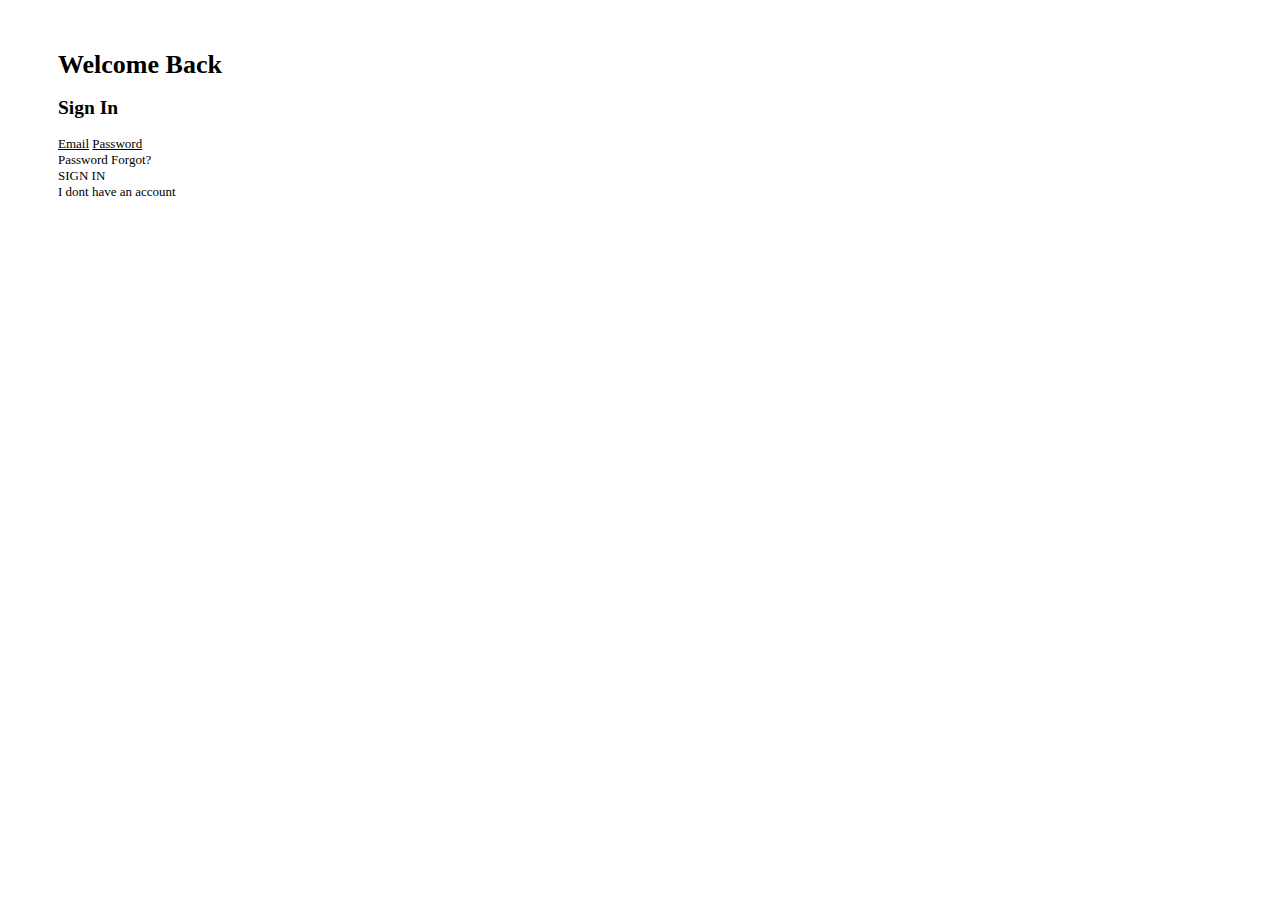
<file: Exercises/10-15/index.html>
<!DOCTYPE html>
<html lang="en">
<head>
   <meta charset="UTF-8">
   <title>Sign-In</title>
   <link href="style.css" rel="stylesheet">
</head>

<body>

    <div class="container">

    <h1> Welcome Back</h1>
    
    <h2> Sign In</h2>

    <label for="email"><u>Email</u></label>
    
    <label for="psw"><u>Password</u></label>
        
        <section> Password              Forgot? </section>

        <section> SIGN IN</section>

        <Section> I dont have an account</Section>

        </p>
</body>

</html>
</file>
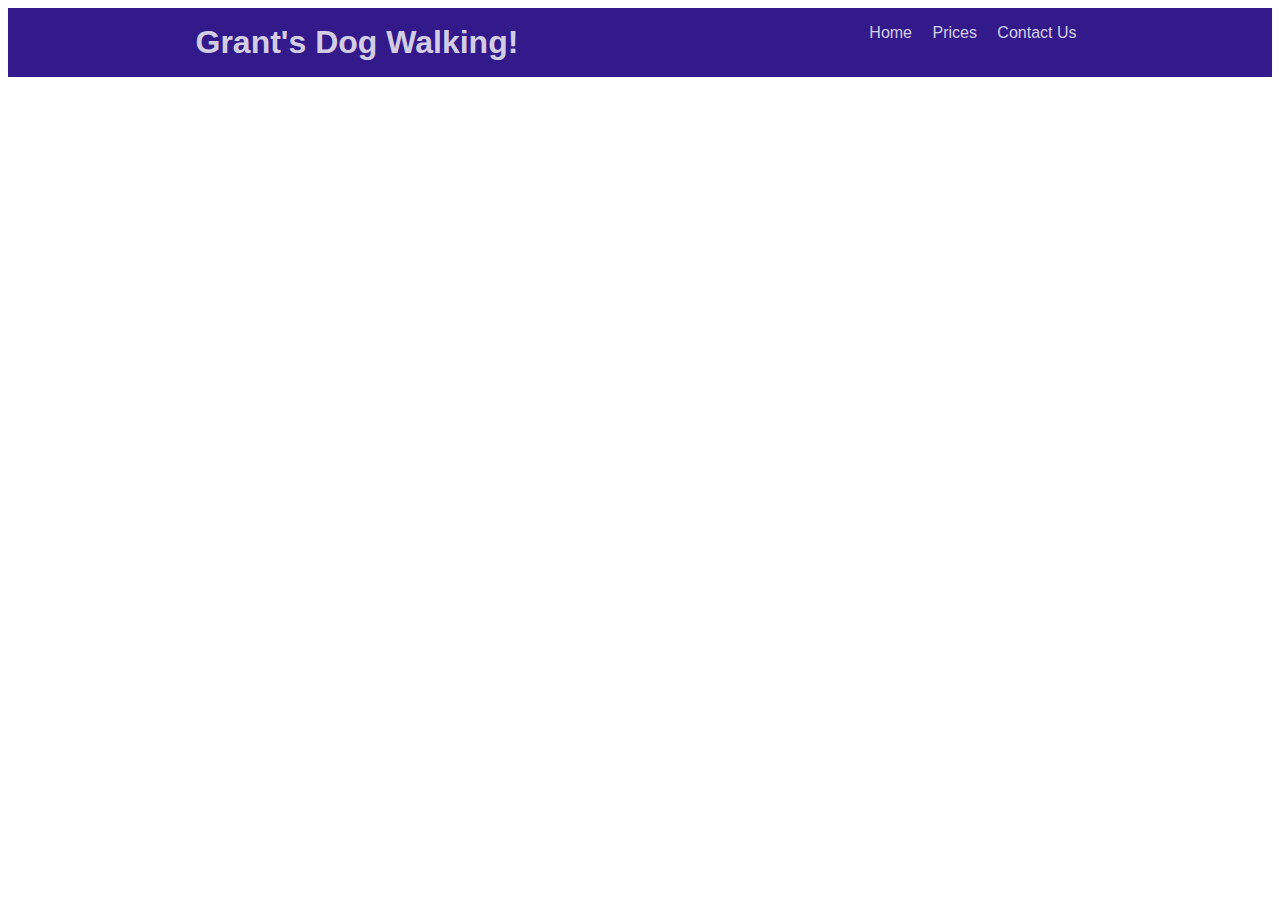
<file: Exercises/10-19/index.html>
<!DOCTYPE html>
<html lang="en">
<head>
   <meta charset="UTF-8">
   <title>Sign-In</title>
   <link href="style2.css" rel="stylesheet">
   </head>

   <body>
       <div class="flex-container">
       <header>
           <h1>Grant's Dog Walking!</h1>
        <nav>
 <a class="nav" href="home">Home </a>
 <a class="nav" href="prices">Prices</a>
 <a class="nav" href="contactus">Contact Us</a>
    
        </nav>
    </header>
    </div>
   </body>
   </html>
</file>
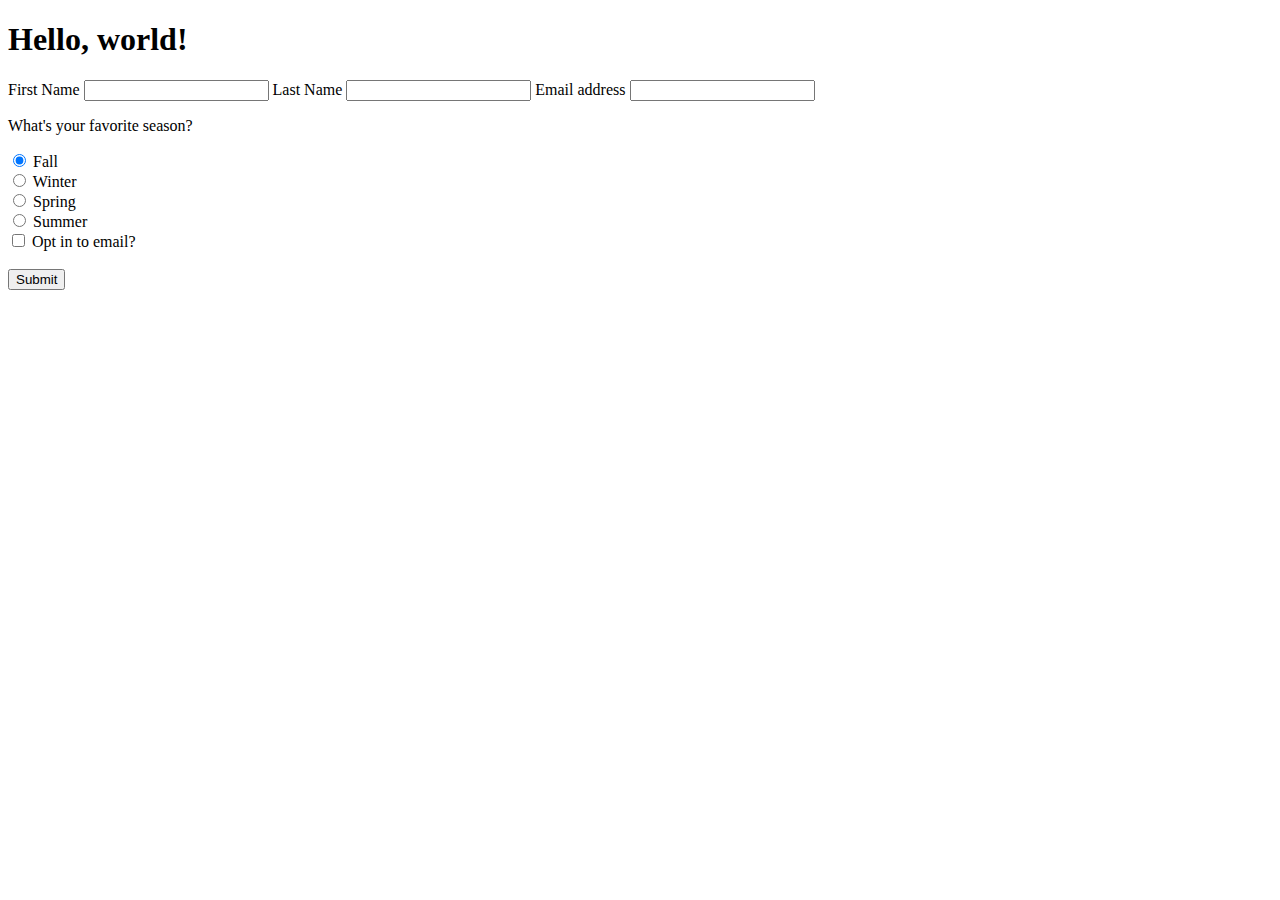
<file: Exercises/10-22/index.html>
<!doctype html>
<html lang="en">
  <head>
    <!-- Required meta tags -->
    <meta charset="utf-8">
    <meta name="viewport" content="width=device-width, initial-scale=1, shrink-to-fit=no">

    <!-- Bootstrap CSS -->
    <link rel="stylesheet" href="https://cdn.jsdelivr.net/npm/bootstrap@4.5.3/dist/css/bootstrap.min.css" integrity="sha384-TX8t27EcRE3e/ihU7zmQxVncDAy5uIKz4rEkgIXeMed4M0jlfIDPvg6uqKI2xXr2" crossorigin="anonymous">

    <title>Hello, world!</title>
  </head>
  <body>
      <main class="container-sm">
    <h1>Hello, world!</h1>

    <form>
        <div class="form-group">
            <!--First Name-->
            <label for="first-name">First Name</label>
    <input type="text" class="form-control" id="first-name">
            <!--Last Name-->
            <label for="last-name">Last Name</label>
    <input type="text" class="form-control" id="last-name">
            <!--Email-->
            <label for="exampleInputEmail1">Email address</label>
    <input type="email" class="form-control" id="exampleInputEmail1">
        </div>

        <div class="form-group">
            <!--
                What's your favorite season?
            
                Radio Buttons
            -->
            <p>What's your favorite season?</p>
            <div class="form-check">
                <input class="form-check-input" type="radio" name="exampleRadios" id="exampleRadios1" value="option1" checked>
                <label class="form-check-label" for="season1">
                  Fall
                </label>
              </div>
              <div class="form-check">
                <input class="form-check-input" type="radio" name="exampleRadios" id="exampleRadios2" value="option2">
                <label class="form-check-label" for="season2">
                  Winter
                </label>
              </div>
              <div class="form-check">
                <input class="form-check-input" type="radio" name="exampleRadios" id="exampleRadios3" value="option3">
                <label class="form-check-label" for="season3">
                  Spring
                </label>
              </div>
              <div class="form-check">
                <input class="form-check-input" type="radio" name="exampleRadios" id="exampleRadios4" value="option3">
                <label class="form-check-label" for="season4">
                  Summer
                </label>
              </div>
        </div>

        <class class="form-group">
            <!--Text Area any comments for us?-->

            <!--Opt in Email-->
            <div class="form-check">
                <input class="form-check-input" type="checkbox" value="" id="defaultCheck1">
                <label class="form-check-label" for="defaultCheck1">
                  Opt in to email?
                </label>
              </div>
              
              </class>
              <br>
              <div class="form-group">
                <button type="button" class="btn btn-info">Submit</button>
              </div>
              
        </div>
    </main>
    </form>
    <!-- Optional JavaScript; choose one of the two! -->

    <!-- Option 1: jQuery and Bootstrap Bundle (includes Popper) -->
    <script src="https://code.jquery.com/jquery-3.5.1.slim.min.js" integrity="sha384-DfXdz2htPH0lsSSs5nCTpuj/zy4C+OGpamoFVy38MVBnE+IbbVYUew+OrCXaRkfj" crossorigin="anonymous"></script>
    <script src="https://cdn.jsdelivr.net/npm/bootstrap@4.5.3/dist/js/bootstrap.bundle.min.js" integrity="sha384-ho+j7jyWK8fNQe+A12Hb8AhRq26LrZ/JpcUGGOn+Y7RsweNrtN/tE3MoK7ZeZDyx" crossorigin="anonymous"></script>

    <!-- Option 2: jQuery, Popper.js, and Bootstrap JS
    <script src="https://code.jquery.com/jquery-3.5.1.slim.min.js" integrity="sha384-DfXdz2htPH0lsSSs5nCTpuj/zy4C+OGpamoFVy38MVBnE+IbbVYUew+OrCXaRkfj" crossorigin="anonymous"></script>
    <script src="https://cdn.jsdelivr.net/npm/popper.js@1.16.1/dist/umd/popper.min.js" integrity="sha384-9/reFTGAW83EW2RDu2S0VKaIzap3H66lZH81PoYlFhbGU+6BZp6G7niu735Sk7lN" crossorigin="anonymous"></script>
    <script src="https://cdn.jsdelivr.net/npm/bootstrap@4.5.3/dist/js/bootstrap.min.js" integrity="sha384-w1Q4orYjBQndcko6MimVbzY0tgp4pWB4lZ7lr30WKz0vr/aWKhXdBNmNb5D92v7s" crossorigin="anonymous"></script>
    -->
  </body>
</html>
</file>
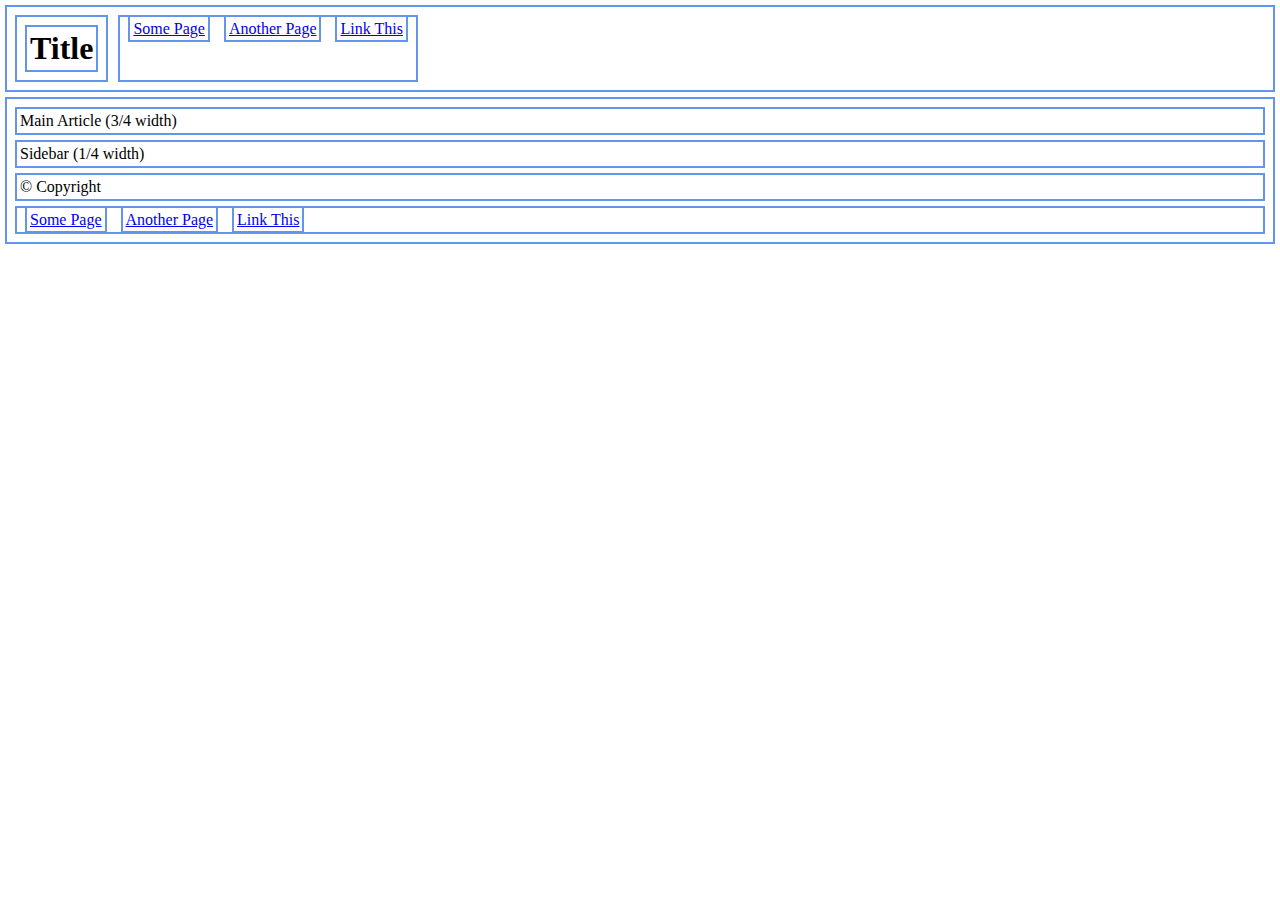
<file: Exercises/10-21/Exercise-3.html>
<!DOCTYPE html>
<!--[if lt IE 7]>      <html class="no-js lt-ie9 lt-ie8 lt-ie7"> <![endif]-->
<!--[if IE 7]>         <html class="no-js lt-ie9 lt-ie8"> <![endif]-->
<!--[if IE 8]>         <html class="no-js lt-ie9"> <![endif]-->
<!--[if gt IE 8]>      <html class="no-js"> <!--<![endif]-->
<html>
    <head>
        <meta charset="utf-8">
        <meta http-equiv="X-UA-Compatible" content="IE=edge">
        <title>Flexbox</title>
        <meta name="description" content="">
        <meta name="viewport" content="width=device-width, initial-scale=1">
        <link rel="stylesheet" href="Exercise-3.css">
    </head>

    <body>
        <div class="flex-container">
        <div class=header>
            
        <h1>Title</h1>
        
        </div>

        <nav>
            <a class= "nav" href="/some-page/">Some Page</a>
            <a class= "nav" href="/another-page/">Another Page</a>
            <a class= "nav" href="/link-this/">Link This</a>
        </nav>
    </div>

        <main>
            <p> Main Article (3/4 width) </p>

            <p> Sidebar (1/4 width) </p>

            <p> &copy; Copyright </p>

            <nav>
            <a class= "nav2" href="/some-page/">Some Page</a>
            <a class= "nav2" href="/another-page/">Another Page</a>
            <a class= "nav2" href="/link-this/">Link This</a>
            </nav>
        </main>
    </div>
    </body>
</html>
</file>
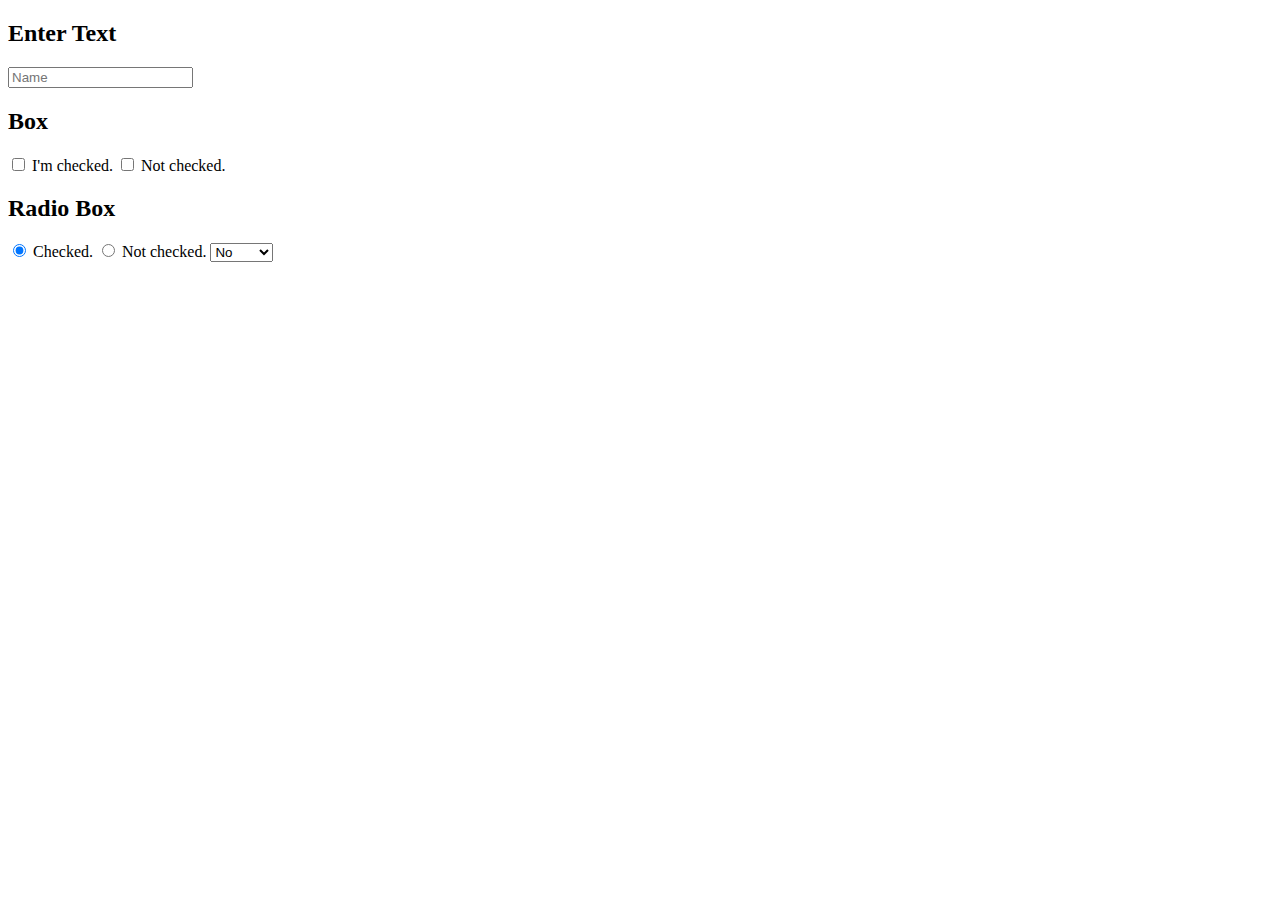
<file: Exercises/10-21/Forms.html>
<!DOCTYPE html>
<!--[if lt IE 7]>      <html class="no-js lt-ie9 lt-ie8 lt-ie7"> <![endif]-->
<!--[if IE 7]>         <html class="no-js lt-ie9 lt-ie8"> <![endif]-->
<!--[if IE 8]>         <html class="no-js lt-ie9"> <![endif]-->
<!--[if gt IE 8]>      <html class="no-js"> <!--<![endif]-->
<html>
    <head>
        <meta charset="utf-8">
        <meta http-equiv="X-UA-Compatible" content="IE=edge">
        <title></title>
        <meta name="description" content="">
        <meta name="viewport" content="width=device-width, initial-scale=1">
        <link rel="stylesheet" href="">
    </head>
    <body>
        <!--[if lt IE 7]>
            <p class="browsehappy">You are using an <strong>outdated</strong> browser. Please <a href="#">upgrade your browser</a> to improve your experience.</p>
        <![endif]-->
        <h2>Enter Text</h2>
        <input type="text" name="firstname" placeholder="Name"/> <br/>
        <h2> Box </h2>
        <input type="checkbox"/> I'm checked.
        <input type="checkbox"/> Not checked. 
        <br>
        <h2> Radio Box</h2>
        <input type="radio" name="Grouping-1" checked/> Checked.
        <input type="radio" name="Grouping-1"/> Not checked.
        <select>
            <option> Yes </option>
            <option selected="">No</option>
            <option>Maybe</option>
        </select>
        <script src="" async defer></script>
    </body>
</html>
</file>
<file: Exercises/10-15/style.css>
.container {
        display: float;
        justify-content: center;
        margin: 50px;
        font-size: 13px;
}
h1 { 
    font-family: Cambria, Cochin, Georgia, Times, 'Times New Roman', serif
}
</file>
<file: Exercises/10-19/style2.css>
header {
    background-color: #331a8b;
    font-family: "Lato", sans-serif;
    color: rgba(255, 255, 255, 0.8);
    padding: 1rem;
    display: flex;
    align-items: left;
    justify-content: space-around;
    font-size: 16px;
  }
  header a {
    color: rgba(255, 255, 255, 0.8);
    text-decoration: none;
  }
  header > h1 {
    margin: 0;
    color: rgba(255, 255, 255, 0.8);
  }
  nav > a {
    padding: 0 0.5rem;
  }

  @media only screen and (min-width: 768px) {
    header {
     font-size: 1rem;
    } 
 }
</file>
<file: Exercises/10-21/Exercise-3.css>
/* Goofy borders around everything to help us see the layout. */
* {
    border: 2px solid cornflowerblue;
    margin: 5px;
    padding: 3px;
    }
    /* body takes up full viewport and extends all the way to the edges. */
    html, body {
    margin: 0;
    padding: 0;
    border: none;
    }
    body {
    height: 100vh;
    }
    
    .flex-container {
        display: flex;
    }

    header {
        justify-content: right;
        flex: 1;
        flex: 3;
    }
</file>
